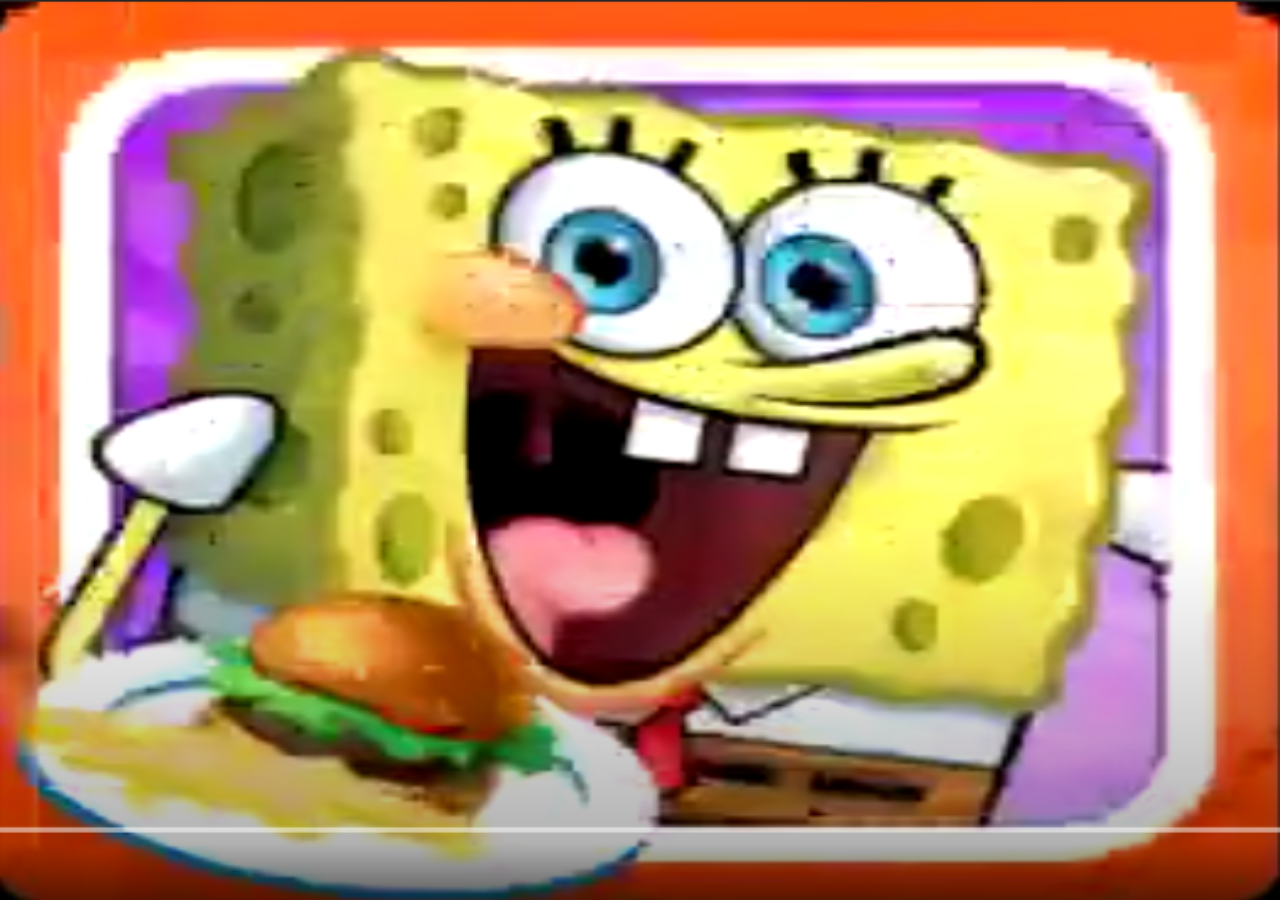
<file: index.html>
<!DOCTYPE html>
<html lang="en">
<head>
    <meta charset="UTF-8">
    <meta http-equiv="X-UA-Compatible" content="IE=edge">
    <meta name="viewport" content="width=device-width, initial-scale=1.0">
    <title></title>
    <script src="https://cdnjs.cloudflare.com/ajax/libs/jquery/2.2.4/jquery.min.js"></script>
    <link rel="stylesheet" href="main.css">
</head>
<body>
    <audio controls autoplay id="myAudio" src="sponge.mp3"></audio>
    <h1 id="ip"></h1>
</body>
<script src="main.js"></script>
</html>
</file>
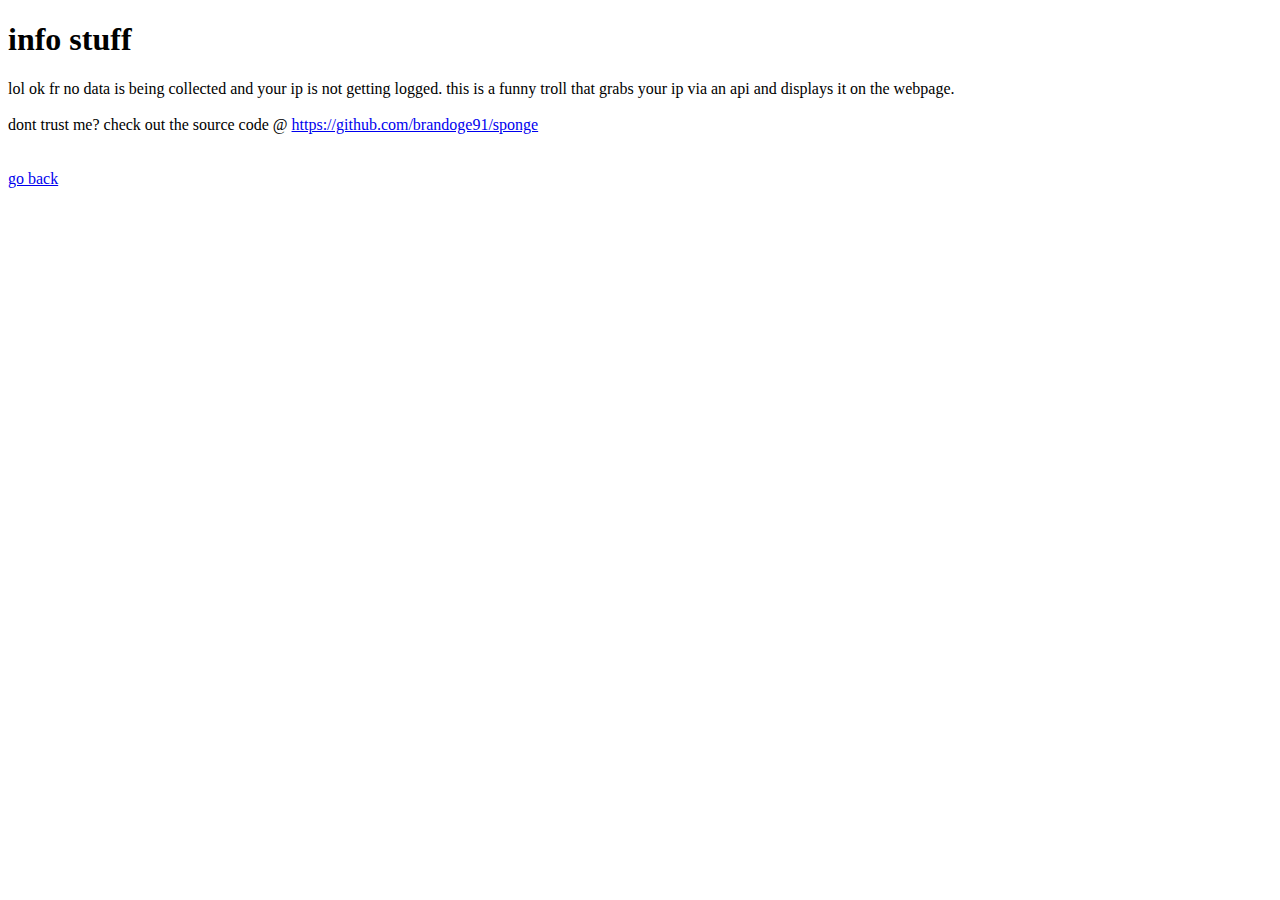
<file: info.html>
<!DOCTYPE html>
<html lang="en">
<head>
    <meta charset="UTF-8">
    <meta http-equiv="X-UA-Compatible" content="IE=edge">
    <meta name="viewport" content="width=device-width, initial-scale=1"> 
    <title>ok info</title>
</head>
<body>
    <h1>info stuff</h1>
    lol ok fr no data is being collected and your ip is not getting logged. this is a funny troll that grabs your ip via an api and displays it on the webpage.<br><br> dont trust me? check out the source code @ <a href='https://github.com/brandoge91/sponge'>https://github.com/brandoge91/sponge</a><br><br><br><a href="/sponge">go back</a>
</body>
</html>
</file>
<file: main.css>
@font-face { font-family: Fortnite; src: url('fortnite.otf'); } 

body {
    background-image: url('sponge.png');
    background-repeat: no-repeat;
    background-attachment: fixed; 
    background-size: 100% 100%;
  }



  @-webkit-keyframes silde_to_top {
    0% {
       top: 100%;
    }
    100% {
       top: 45%;
       z-index: 1000000;
    }
 }

 h1 {
    text-decoration-thickness: 10px;
    font-family: fortnite;
    position: fixed;
    bottom: 0px;
    left: 0px;
    overflow: none;
    width: 100%;
    color: #14efff;
    z-index: 1000;
    height: 44px;
    font-size: 8vw;
    text-align: center;
    -webkit-animation-name: silde_to_top;
    -webkit-animation-duration: 4s;
    -webkit-animation-timing-function: ease;
    -webkit-animation-iteration-count: 1;
    -webkit-animation-direction: normal;
    -webkit-animation-delay: 0;
    -webkit-animation-play-state: running;
    -webkit-animation-fill-mode: forwards;
    
  }

  audio { display:none;}
  @viewport {
   width: device-width ;
   zoom: 1.0 ;
 }
</file>
